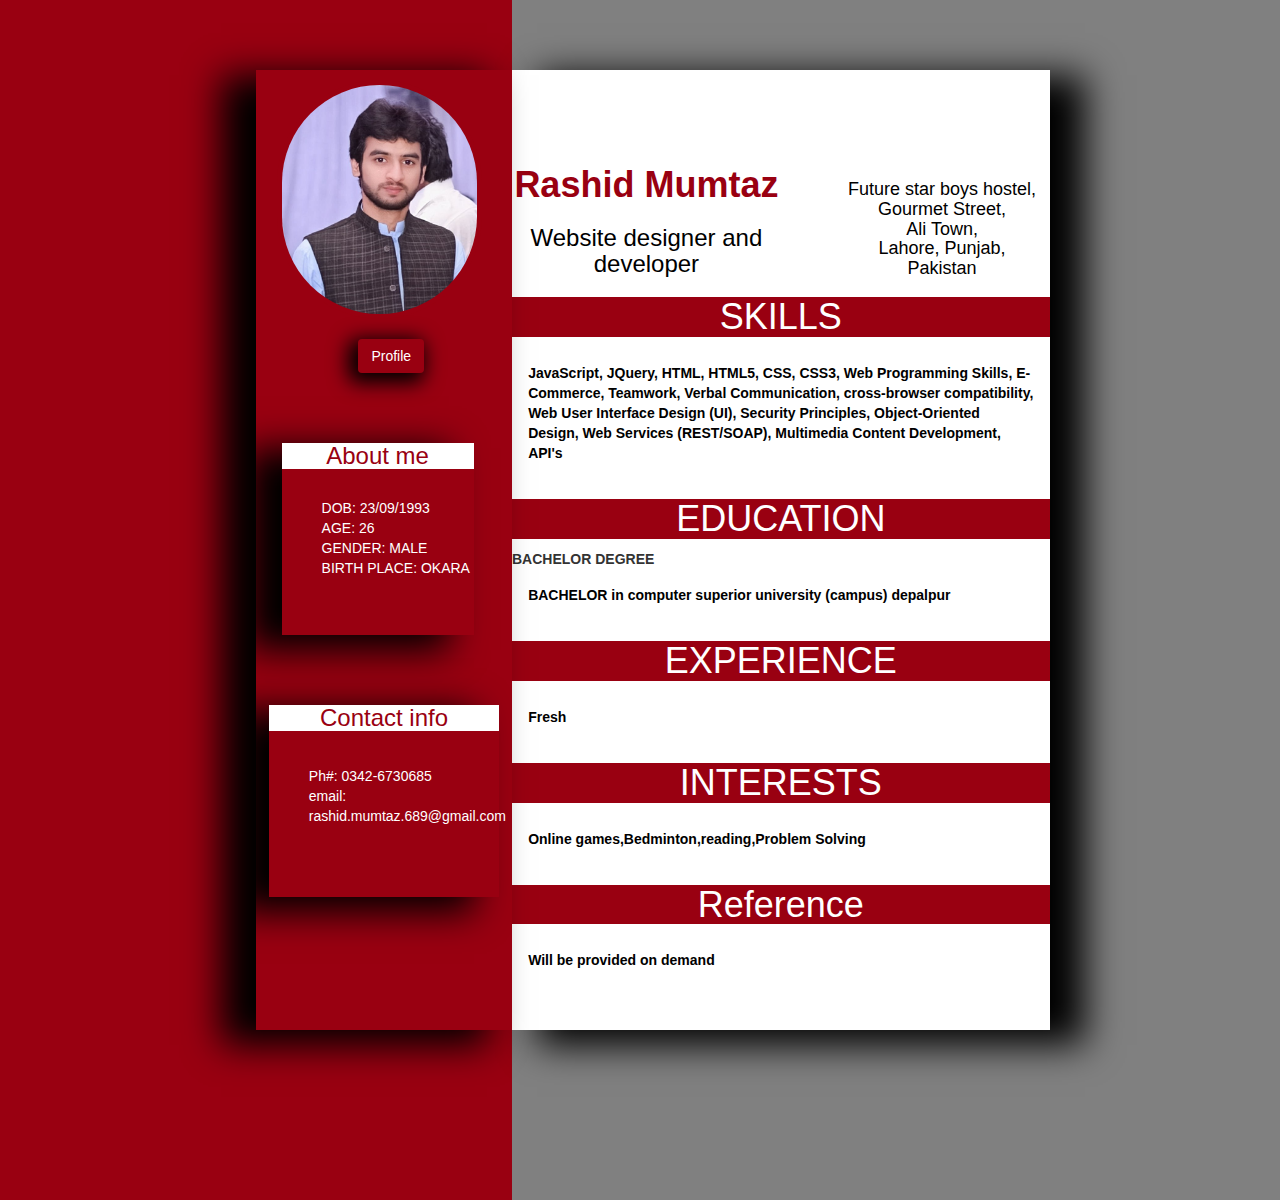
<file: index.html>
<!doctype html>
<html lang="en">
<head>
	<meta charset="UTF-8">
	<title>MyResume</title>
	<link rel="stylesheet" href="style.css">
	<link rel="stylesheet" href="bootstrap.css">
	
</head>
<body>
	<div class="container1">
	<div class="right">
	<div class="rightLeft">
	<div class="address"><h4>Future star boys hostel,<br>Gourmet Street, 
	<br>Ali Town,<br> Lahore, Punjab,<br> Pakistan</h4>
	</div>
	
	<div class="heading1">
	<h1>Rashid Mumtaz</h1>
	<h3>Website designer and developer</h3>
	</div>
	<div class="data">
	<h1>SKILLS</h1>
	<p><b>JavaScript, JQuery, HTML, HTML5, CSS, CSS3, Web Programming Skills, E-Commerce, 
	Teamwork, Verbal Communication, 
cross-browser compatibility, 
Web User Interface Design (UI), Security Principles, Object-Oriented Design, 
Web Services (REST/SOAP), Multimedia Content Development, API's
</b></p>
<h1>EDUCATION</h1>
	<hh4><b>BACHELOR DEGREE</b></h4><p><b>
	BACHELOR in computer superior university (campus) depalpur
</b></p>
<h1>EXPERIENCE</h1>
	<p><b>Fresh
</b></p>
<h1>INTERESTS</h1>
	<p><b>Online games,Bedminton,reading,Problem Solving 
</b></p>
<h1>Reference</h1>
	<p><b>Will be provided on demand
</b></p>

	
	</div>
	</div>
	
	</div>
	<div class="left">
	
	<div class="leftRight">
	<img src="rashid wattoo.jpg" alt="rashid mumtaz Wattoo">
	<a href="about me.html"><button class="btn ">Profile</button></a>
	<div class="card">
	<h3>About me</h3>
	<ul>
		<li>DOB: 23/09/1993</li>
		<li>AGE: 26</li>
		<li>GENDER: MALE</li>
		<li>BIRTH PLACE: OKARA</li>
	</ul>
	</div>
	<div class="card2">
	<h3>Contact info</h3>
	<ul>
		<li>Ph#: 0342-6730685</li>
		<li>email: rashid.mumtaz.689@gmail.com</li>
	</ul>
	</div>
	</div>
	
	</div>
	
	
	
	
	
	
	</div>
	
	
	</div>
</body>
</html>
</file>
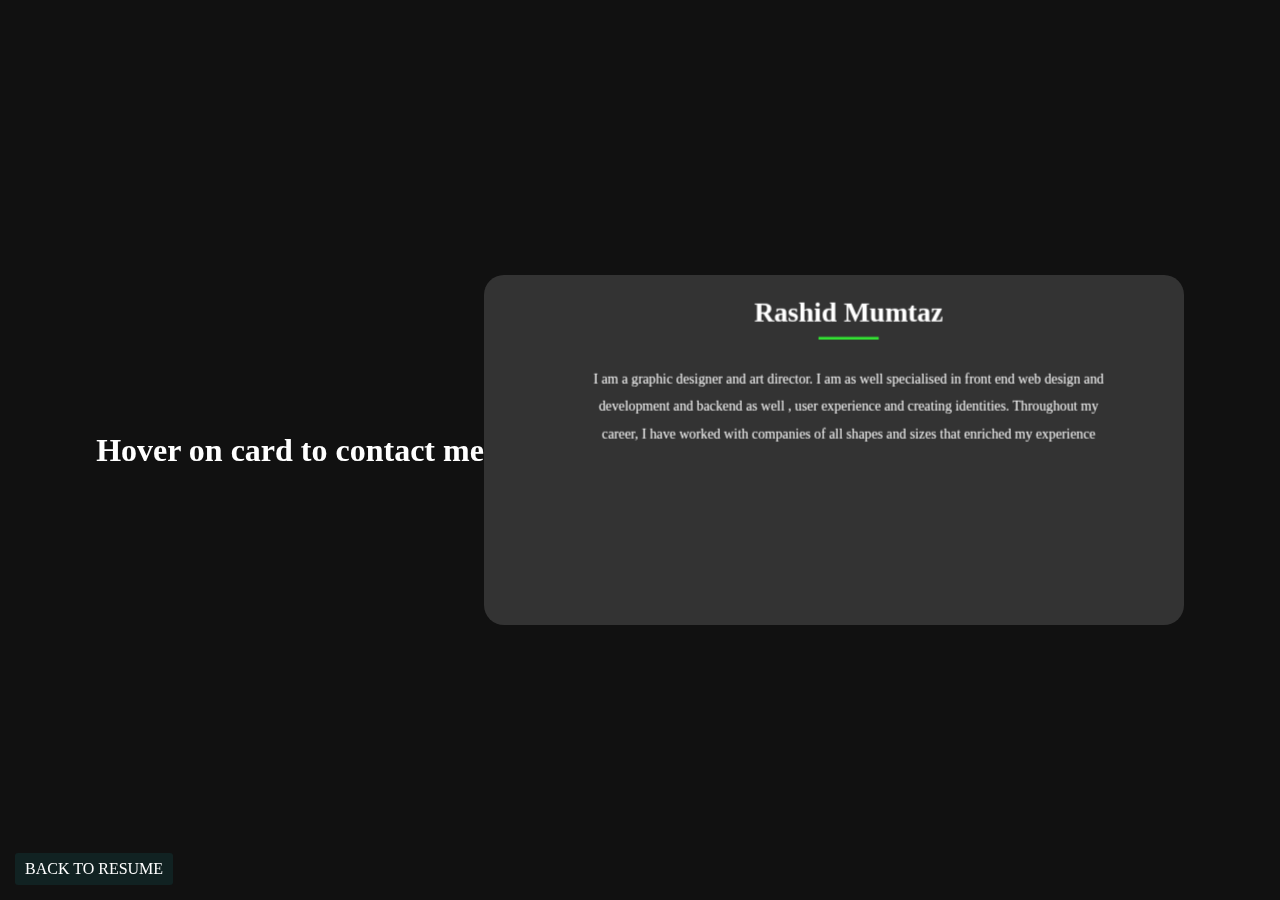
<file: about me.html>
<!doctype html>
<html lang="en">
<head>
	<meta charset="UTF-8">
	<title>Detail about me</title>
	<link rel="stylesheet" href="card.css">
</head>
<body>
	<h1>Hover on card to contact me</h1>
	<div class="container">
	
	<div class="front side">
		<div class="content">
			<h1>Rashid Mumtaz</h1>
			<p>I am a graphic designer and art director. I am as well specialised in front end web design and development 
			and backend as well , user experience and creating identities. 
			Throughout my career, I have worked with companies of all shapes and sizes that enriched my experience
			</p>
		</div>
	</div>
	<div class="back side">
		<div class="content">
			<h1>Contact Me</h1>
			<form>
				<label>Your Name :</label>
				<input type="text" placeholder="Rashid Mumtaz">
				<label>Your E-mail :</label>
				<input type="text" placeholder="example@mail.com">
				<label>Your message :</label>
				<textarea placeholder="The Subject"></textarea>
				<input type="submit" value="Done">
			</form>
		</div>
	</div>

</div>
<a href="index.html" class="white-mode">BACK TO RESUME</a>
	
	
</body>
</html>
</file>
<file: style.css>
.container1
{
	width:100%;
	height:100%;
}
.left{
	height:1200px;
	width:40%;
	background-color:#990011FF;
	color:#ffffff;
}
.right{
	height:1200px;
	width:60%;
	background-color:gray;

	float:right;
	margin-top:0px;
	
}
.leftRight{
	height:80%;
	width:50%;
	margin-top:70px;
	background-color:#990011FF;
	float:right;
	box-shadow: -30px 10px 35px 5px black;
	overflow:hidden;
	
}
.left .leftRight img{
	border-radius:250px;
	border:5px solid #990011FF;
	float:right;
	width:80%;
	margin-right:30px;
	margin-top:10px;
}
.rightLeft
{
	height:80%;
	width:70%;
	margin-top:70px;
	background-color:#ffffff;
	box-shadow:30px 10px 35px 5px black;
	float:left;
	overflow:hidden;
}
.heading1{
	margin-left:0px;
	margin-top:95px;
	text-align:center;
	width:50%;
	
}
.heading1 h1
{
	font-weight:bold;
	color:#990011FF;
	

}
.heading1 h3{
	color:black;
	
}
.address{
	margin-right:0px;
	margin-top:100px;
	text-align:center;
	width:40%;
	float:right;
}
.address h4{
	color:black;
}
.btn
{
	margin-left:40%;
	margin-top:20px;
	box-shadow: -5px 5px 20px 5px black;
	background-color:#990011FF;
	color:#ffffff;
}
.btn:hover
{
	font-weight:bold;
	background-color:#fffffff;
	
}
.data h1{
	color:#ffffff;
	background-color:#990011FF;
	text-align:center;
}
.data p{
	padding:3%;
	color:black;
}
.card
{
	height:20%;
	width:75%;
	margin-top:70px;
	margin-left:10%;
	background-color:#990011FF;
	box-shadow: -30px 10px 35px 5px black;
}
.card h3,.card2 h3{
	background-color:#ffffff;
	text-align:center;
	color:#990011FF;
}
.card ul,.card2 ul{
	list-style:none;
	margin-top:15%;
}
.card2
{
	height:20%;
	width:90%;
	margin-top:70px;
	margin-left:5%;
	background-color:#990011FF;
	box-shadow: -30px 10px 35px 5px black;
}
</file>
<file: card.css>
* {
	margin: 0;
	padding: 0;
	box-sizing: border-box;
}
body {
	height: 100vh;
	display: -webkit-box;
	display: -ms-flexbox;
	display: flex;
	-webkit-box-pack: center;
	-ms-flex-pack: center;
	justify-content: center;
	-webkit-box-align: center;
	-ms-flex-align: center;
	align-items: center;
	-webkit-perspective: 1000px;
	perspective: 1000px;
	-webkit-transform-style: preserve-3d;
	transform-style: preserve-3d;
	position: relative;
	background-color: #111;
	font-family: "Montserrat";
}

.container {
	min-width: 700px;
	min-height: 350px;
	border-radius: 20px;
	position: relative;
	-webkit-transition: 1.5s ease-in-out;
	transition: 1.5s ease-in-out;
	transform-style: preserve-3d;
}

.side {
	position: absolute;
	text-align: center;
	width: 100%;
	height: 100%;
	padding: 20px 50px;
	color: #fff;
	transform-style: preserve-3d;
	backface-visibility: hidden;
	border-radius: 20px;
}
.content {
	transform: translatez(70px) scale(0.8);
	line-height: 1.5em;
}
.content h1 {
	position: relative;
}
.content p {
	margin-top: 50px;
	line-height: 2em;
}
.content h1:before {
	content: "";
	position: absolute;
	bottom: -20px;
	height: 3px;
	background-color: #3e3;
	width: 70px;
	left: 50%;
	transform: translateX(-50%);
}
.front {
	z-index: 2;
	background-size: 100vh;
	background-size: cover;

	background-color: #333;
}
.back {
	background-color: #333;
	transform: rotateY(180deg);
	z-index: 0;
	padding-top: 10px;
}
.container:hover {
	-webkit-transform: rotateY(180deg);
	transform: rotateY(180deg);
}
form {
	text-align: left;
}
.back h1 {
	margin: 0;
}
form label,
form input {
	display: block;
}
form input,
form textarea {
	background: transparent;
	border: 0;
	border-bottom: 2px solid #444;
	padding: 5px;
	width: 100%;
	color: #fff;
}
form label {
	margin: 15px 0;
}
form input[type="submit"] {
	display: block;
	width: auto;
	margin: 10px auto;
	padding: 5px 10px;
	border: 3px solid #555;
	border-radius: 4px;
	color: #fff;
	cursor: pointer;
}
/* my button style  */
.white-mode {
	text-decoration: none;
	padding: 7px 10px;
	background-color: #122;
	border-radius: 3px;
	color: #fff;
	transition: 0.35s ease-in-out;
	position: fixed;
	left: 15px;
	bottom: 15px;
	font-family: "Montserrat";
}

.white-mode:hover {
	background-color: #fff;
	color: #122;
}
h1{
	color:white;
}
</file>
